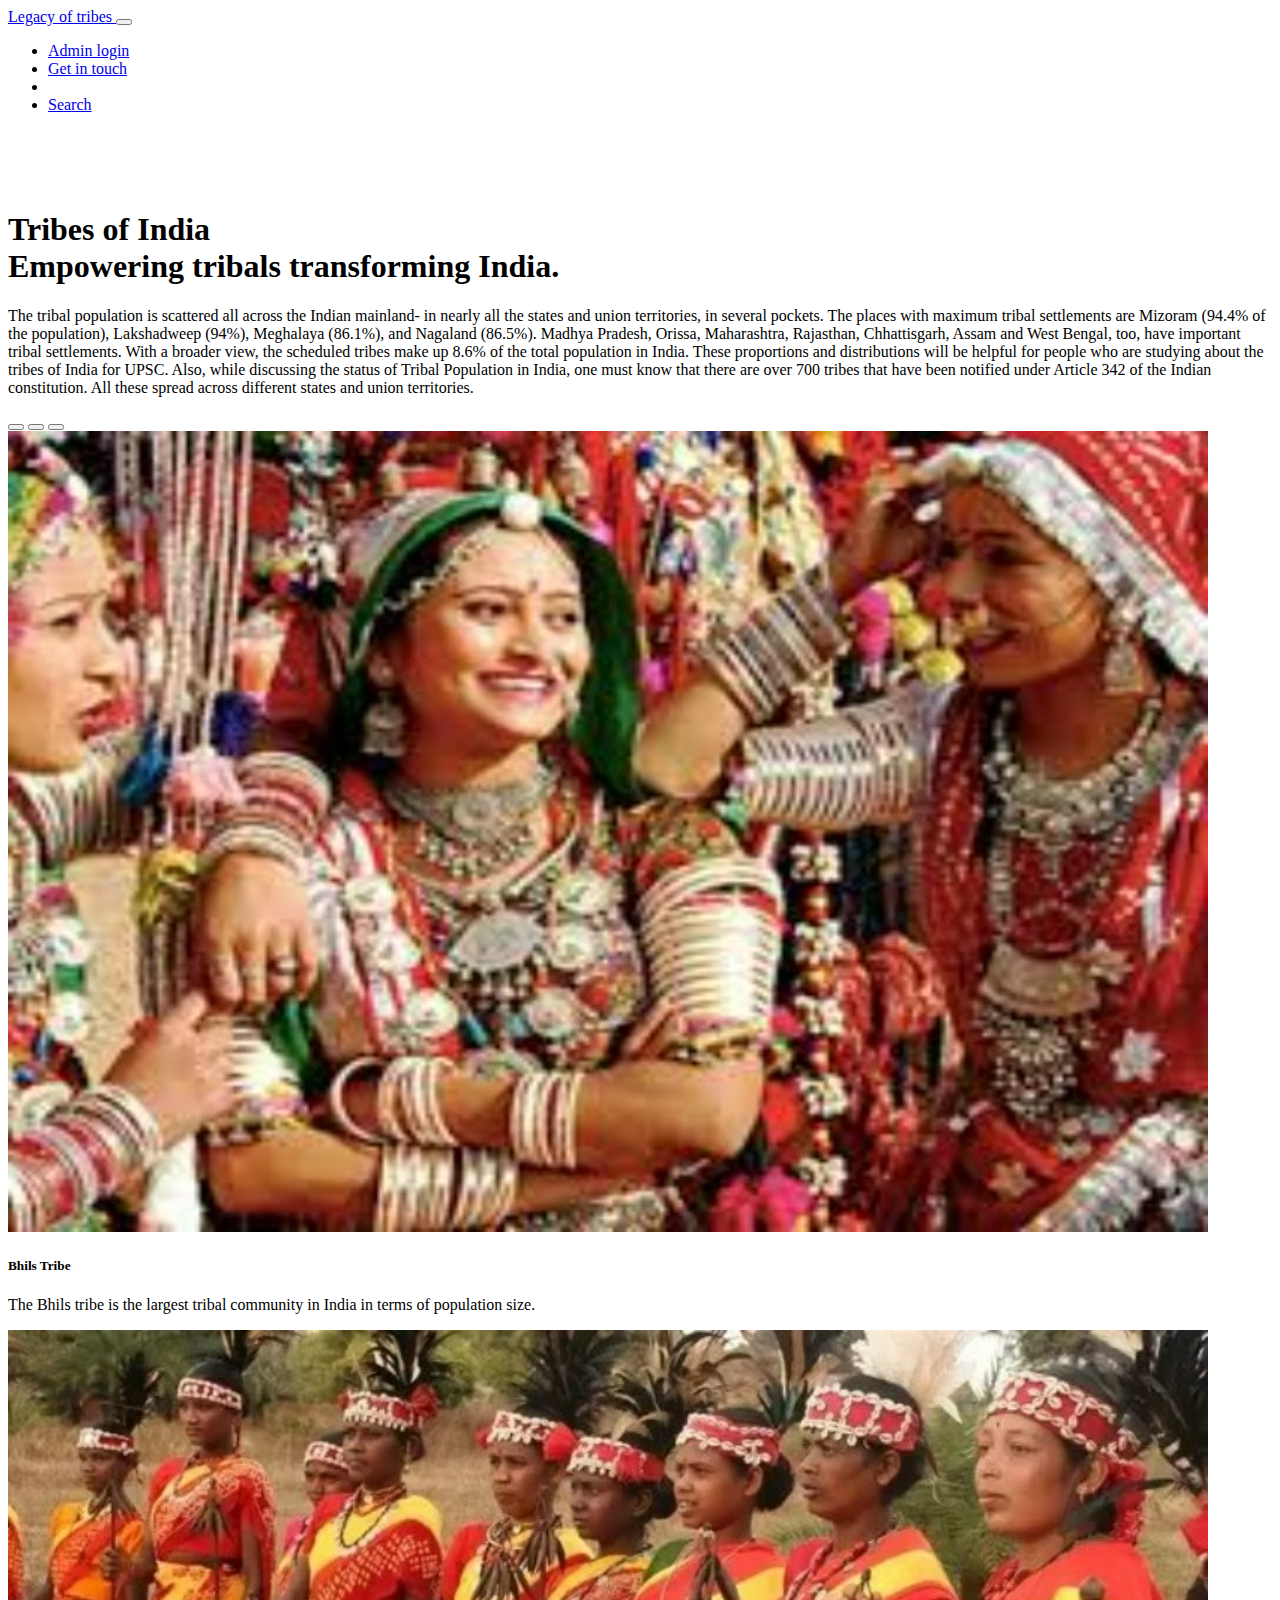
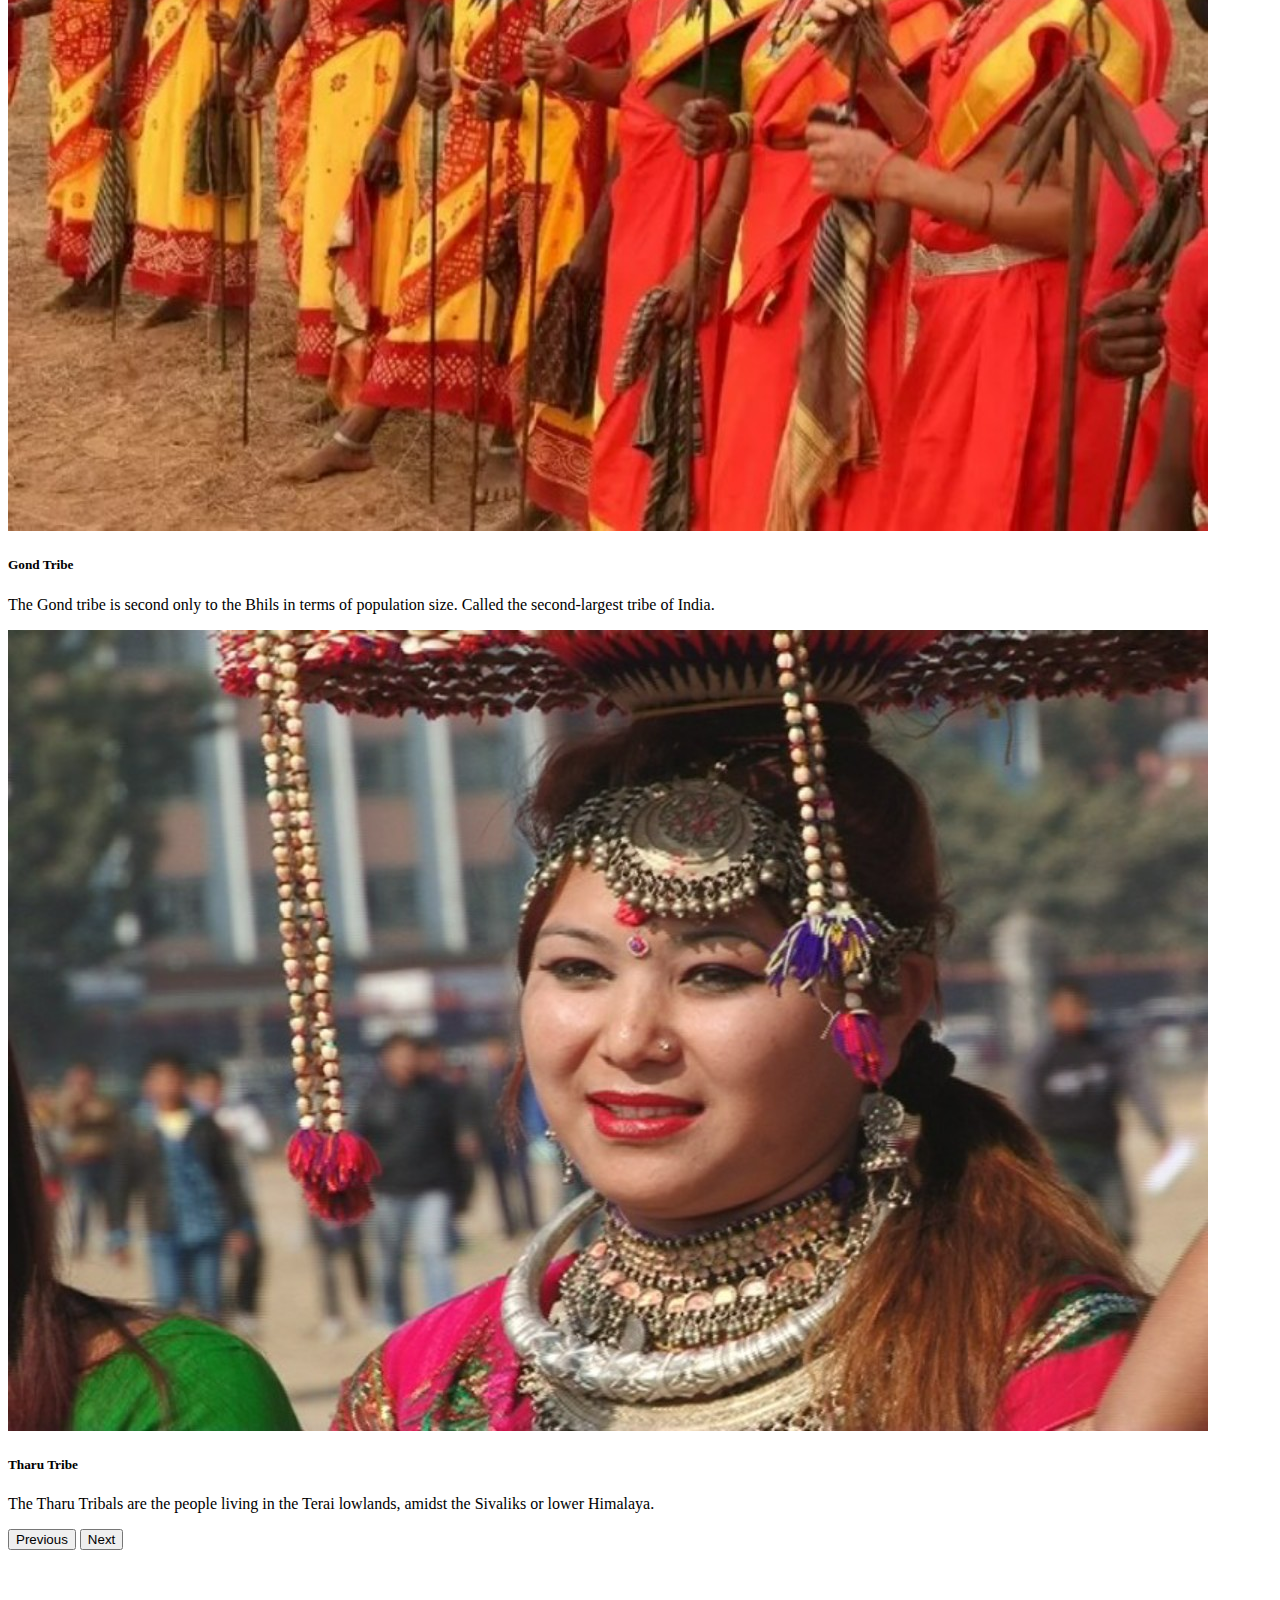
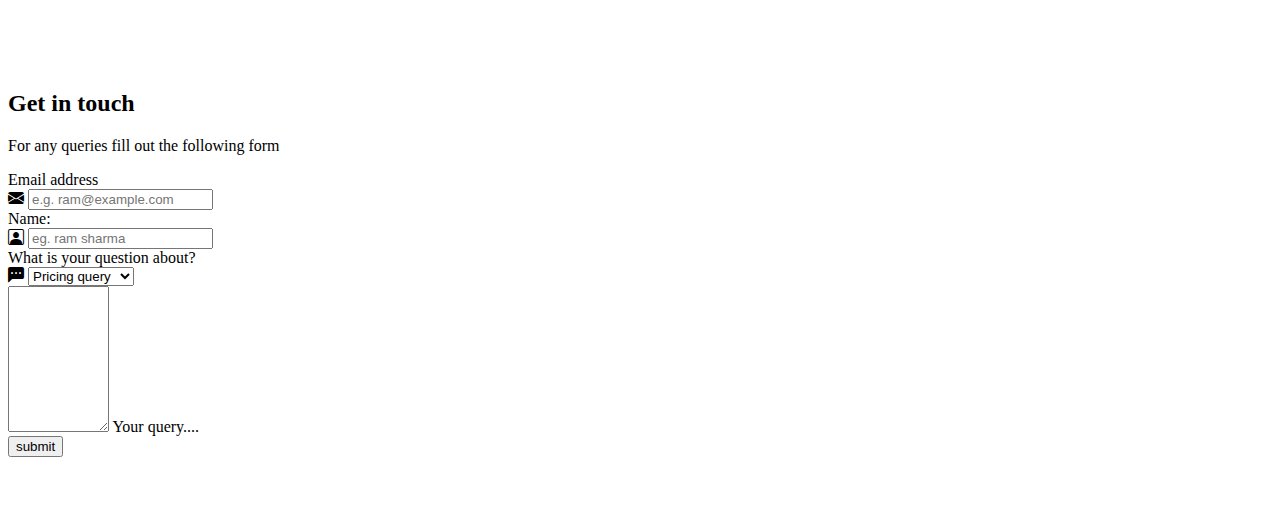
<file: index.html>
<!DOCTYPE html>
<html lang="en">

<head>
  <meta charset="UTF-8">
  <meta http-equiv="X-UA-Compatible" content="IE=edge">
  <meta name="viewport" content="width=device-width, initial-scale=1.0">
  <link href="https://cdn.jsdelivr.net/npm/bootstrap@5.2.0/dist/css/bootstrap.min.css" rel="stylesheet"
    integrity="sha384-gH2yIJqKdNHPEq0n4Mqa/HGKIhSkIHeL5AyhkYV8i59U5AR6csBvApHHNl/vI1Bx" crossorigin="anonymous">
  <link rel="stylesheet" href="https://cdn.jsdelivr.net/npm/bootstrap-icons@1.9.1/font/bootstrap-icons.css">
  <title>Tribes</title>
  <style>
    section {
      padding: 60px 0;
    }
  </style>
</head>

<body>



  <!--                               Nav bar                             -->

  <nav class="navbar navbar-expand-md bg-danger">
    <div class="container-fluid">
      <a class="navbar-brand text-light" href="#intro">

        <span class="fw-bold text-light">Legacy of tribes
        </span></a>

      <button class="navbar-toggler" type="button" data-bs-toggle="collapse" data-bs-target="#navbarSupportedContent"
        aria-controls="navbarSupportedContent" aria-expanded="false" aria-label="Toggle navigation">
        <span class="navbar-toggler-icon"></span>
      </button>





      <!--                                    Nav bar links                           -->


      <div class="collapse navbar-collapse justify-content-end align-center" id="navbarSupportedContent">

        <ul class="navbar-nav">

          <li class="nav-item">
            <a href="/login.html" class="nav-link text-light">Admin login</a>
          </li>

          <li class="nav-item">
            <a href="#contact" class="nav-link text-light">Get in touch</a>
          </li>

          <li class="nav-item d-md-none ">
            <a href="#pricing" class="nav-link text-light"></a>
          </li>

          <li class="nav-item ms-2 d-none d-md-inline text-light">
            <a href="#pricing" class="btn btn-secondary">Search</a>
          </li>

        </ul>

      </div>
    </div>
  </nav>


  <!--                                     intro section                       -->


  <section id="intro">
    <div class="container-xl my-5  bg-light" id="box1">
      <div class="row justify-content-evenly align-items-center ">
        <div class="col-md-5  text-md-start ">
          <h1>
            <div class="display-2">Tribes of India</div>
            <div class="display-5 text-muted">Empowering tribals transforming India.</div>
          </h1>
          <p class="lead my-5 text-muted fs-6">The tribal population is scattered all across the Indian mainland- in
            nearly all the states and union territories, in several pockets. The places with maximum tribal settlements
            are Mizoram (94.4% of the population), Lakshadweep (94%), Meghalaya (86.1%), and Nagaland (86.5%). Madhya
            Pradesh, Orissa, Maharashtra, Rajasthan, Chhattisgarh, Assam and West Bengal, too, have important tribal
            settlements. With a broader view, the scheduled tribes make up 8.6% of the total population in India. These
            proportions and distributions will be helpful for people who are studying about the tribes of India for
            UPSC.

            Also, while discussing the status of Tribal Population in India, one must know that there are over 700
            tribes that have been notified under Article 342 of the Indian constitution. All these spread across
            different states and union territories. </p>

        </div>
        <div class="col-md-5 text-center">

          <!--                                    Tool tips                 -->
          <span class="tt" data-bs-placement="bottom" title="Nova book cover">

            <div id="carouselExampleCaptions" class="carousel slide img-fluid d-none d-md-block "
              data-bs-ride="carousel" alt="cover">
              <div class="carousel-indicators">
                <button type="button" data-bs-target="#carouselExampleCaptions" data-bs-slide-to="0" class="active"
                  aria-current="true" aria-label="Slide 1"></button>
                <button type="button" data-bs-target="#carouselExampleCaptions" data-bs-slide-to="1"
                  aria-label="Slide 2"></button>
                <button type="button" data-bs-target="#carouselExampleCaptions" data-bs-slide-to="2"
                  aria-label="Slide 3"></button>
              </div>
              <div class="carousel-inner">
                <div class="carousel-item active">
                  <img src="/imgs/bhils.jpg" class="d-block w-100" alt="...">
                  <div class="carousel-caption d-none d-md-block">
                    <h5>Bhils Tribe</h5>
                    <p>The Bhils tribe is the largest tribal community in India in terms of population size.
                    </p>
                  </div>
                </div>
                <div class="carousel-item">
                  <img src="/imgs/gonds.jpg" class="d-block w-100" alt="...">
                  <div class="carousel-caption d-none d-md-block">
                    <h5>Gond Tribe</h5>
                    <p>The Gond tribe is second only to the Bhils in terms of population size. Called the second-largest
                      tribe of India.</p>
                  </div>
                </div>
                <div class="carousel-item">
                  <img src="/imgs/tharu.jpg" class="d-block w-100" alt="...">
                  <div class="carousel-caption d-none d-md-block">
                    <h5>Tharu Tribe</h5>
                    <p>The Tharu Tribals are the people living in the Terai lowlands, amidst the Sivaliks or lower
                      Himalaya.</p>
                  </div>
                </div>
              </div>
              <button class="carousel-control-prev" type="button" data-bs-target="#carouselExampleCaptions"
                data-bs-slide="prev">
                <span class="carousel-control-prev-icon" aria-hidden="true"></span>
                <span class="visually-hidden">Previous</span>
              </button>
              <button class="carousel-control-next" type="button" data-bs-target="#carouselExampleCaptions"
                data-bs-slide="next">
                <span class="carousel-control-next-icon" aria-hidden="true"></span>
                <span class="visually-hidden">Next</span>
              </button>
            </div>
          </span>
        </div>
      </div>
    </div>
  </section>


  <!--                        get in touch                                 -->

  <section id="contact">
    <div class="container-lg">
      <div class="text-center">
        <h2>Get in touch</h2>
        <p class="lead">For any queries fill out the following form</p>
      </div>

      <div class="row justify-content-center my-5">
        <div class="col-lg-6">
          <form action="">
            <lable class="form-lable" for="email">Email address</lable>
            <div class="mb-4 input-group">
              <span class="input-group-text">
                <i class="bi bi-envelope-fill"></i>
              </span>
              <input type="email" class="form-control" id="email" placeholder="e.g. ram@example.com">
            </div>

            <lable class="form-lable" for="name">Name:</lable>
            <div class="mb-4 input-group ">
              <span class="input-group-text">
                <i class="bi bi-person-square"></i>
              </span>
              <input type="text" class="form-control " id="name" placeholder="eg. ram sharma">

            </div>

            <lable class="form-lable" for="subject" id="subject">What is your question about?</lable>
            <div class="mb-4 input-group">
              <span class="input-group-text">
                <i class="bi bi-chat-left-dots-fill"></i>
              </span>
              <select id="subject" class="form-select">
                <option value="pricing" selected>Pricing query</option>
                <option value="content">Content query</option>
                <option value="other">Other query</option>
              </select>
            </div>

            <div class="form-floating  mt-5">
              <textarea id="query" cols="10" rows="10" class="form-control" style="height:140px  ;"></textarea>
              <label class="form-lable" for="query">Your query....</label>
            </div>
            <div class="mt-4 text-center">
              <button type="Submit" class="btn btn-secondary">submit</button>
            </div>

          </form>
        </div>
      </div>
    </div>
  </section>


  <script src="https://cdn.jsdelivr.net/npm/bootstrap@5.2.0/dist/js/bootstrap.bundle.min.js"
    integrity="sha384-A3rJD856KowSb7dwlZdYEkO39Gagi7vIsF0jrRAoQmDKKtQBHUuLZ9AsSv4jD4Xa"
    crossorigin="anonymous"></script>
  <script>

    const tooltips = document.querySelector('tt')
    tooltips.forEach(t => {
      new bootstrap.tooltip(t)
    });

  </script>
</body>

</html>
</file>
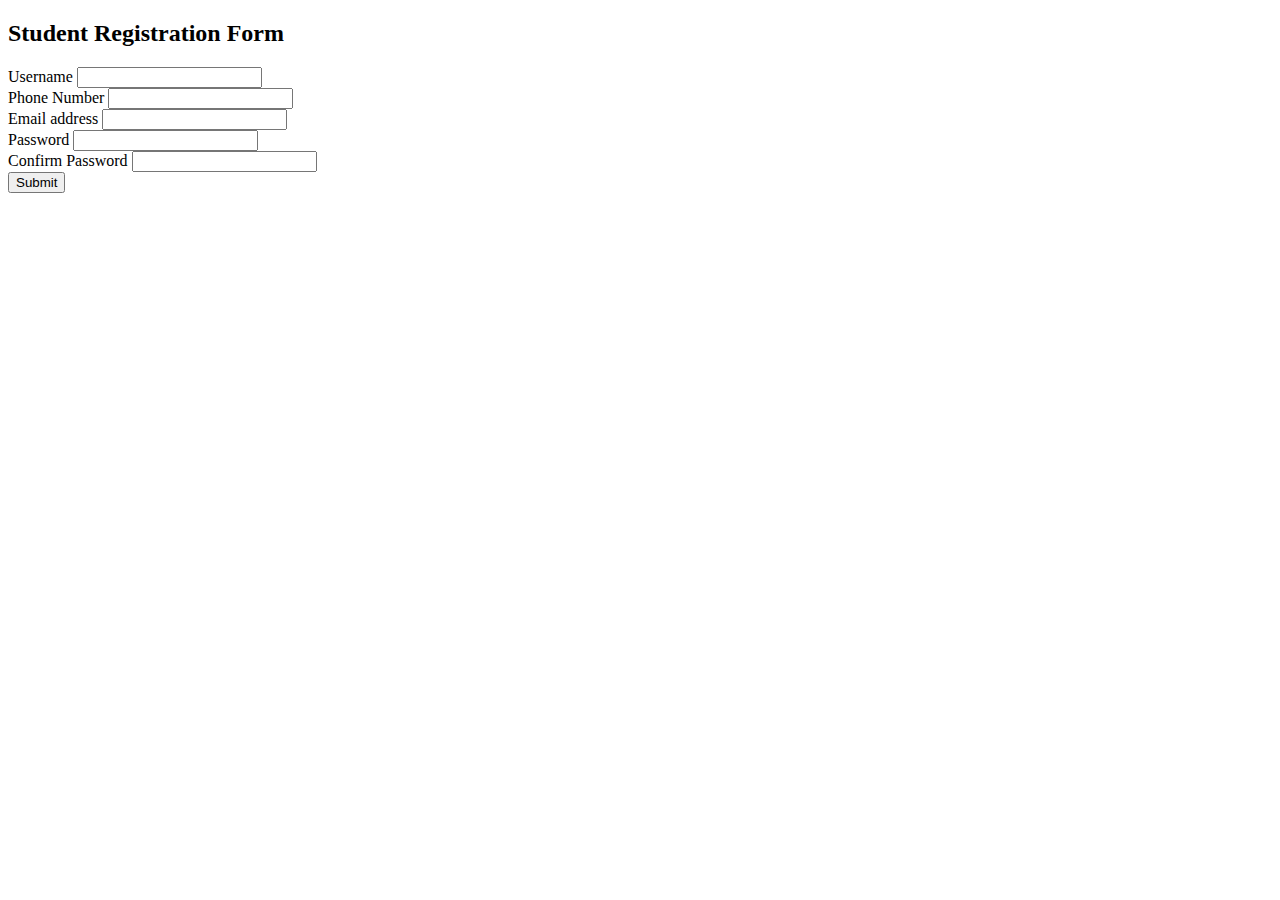
<file: lab4.html>
<!DOCTYPE html>
<html lang="en">

<head>
    <meta charset="UTF-8">
    <meta http-equiv="X-UA-Compatible" content="IE=edge">
    <meta name="viewport" content="width=device-width, initial-scale=1.0">
    <link href="https://cdn.jsdelivr.net/npm/bootstrap@5.2.0/dist/css/bootstrap.min.css" rel="stylesheet"
        integrity="sha384-gH2yIJqKdNHPEq0n4Mqa/HGKIhSkIHeL5AyhkYV8i59U5AR6csBvApHHNl/vI1Bx" crossorigin="anonymous">
    <title>Registration</title>
</head>

<body class="bg-dark">
    <div class="container-lg ">
        <h2 class = "my-4 text-light fw-bold">Student Registration Form</h2>
        <form name = "form" class="my-5 ">
            <div id = "email" class="mb-3">
                <label for="exampleInputEmail1" class="form-label text-light">Username</label>
                <input type="text" class="form-control" name="username">
            </div>
            
            <div class="mb-3">
                <label for="exampleInputEmail1" class="form-label text-light">Phone Number</label>
                <input id = "phone" type="number" class="form-control" name="phone">
            </div>

            <div class="mb-3">
                <label for="exampleInputEmail1" class="form-label text-light">Email address</label>
                <input type="email" class="form-control" name="email">
            </div>
           
            <div id = "name" class="mb-3">
                <label for="exampleInputPassword1" class="form-label text-light">Password</label>
                <input type="password" class="form-control" id="pass">
            </div>
            <div id = "name" class="mb-3">
                <label for="exampleInputPassword1" class="form-label text-light text-light">Confirm Password</label>
                <input type="password" class="form-control" id="cpass">
            </div>
            <button onclick = "validate()" type="submit" class="btn btn-primary">Submit</button>
        </form>
    </div>
    <script src="https://cdn.jsdelivr.net/npm/bootstrap@5.2.0/dist/js/bootstrap.bundle.min.js"
        integrity="sha384-A3rJD856KowSb7dwlZdYEkO39Gagi7vIsF0jrRAoQmDKKtQBHUuLZ9AsSv4jD4Xa"
        crossorigin="anonymous">
    </script>
</body>
<script>
    function validate()
    {
        var x = document.forms["form"]["username"].value;
        if(x == "") 
            alert("Username Cannot Be Empty!")
        var email = document.forms["form"]["email"].value;

        var validRegex = /^\w+([\.-]?\w+)@\w+([\.-]?\w+)(\.\w{2,3})+$/

        if(email == "" || !validRegex.test(email))
        {
            alert("Please Enter Correct Email!")
        }
       
        var y = document.getElementById("phone").value;
        var re = /^\d{10}$/;
        if(y == "" || y.length != 10)
        {
            alert("Please Enter Correct Phone Number!")
        }


        var pass = document.forms["form"]["pass"].value;
        var confirm = document.forms["form"]["cpass"].value;

        if(pass == "")
        {
            alert("Please Enter a Valid Password!")
        }

        if(confirm == "") 
        {
            alert("Please Check Confirm Password Field!")
        }
        
        if(pass != confirm)
        {
            alert("Passwords Do Not Match!")
        }
    }
</script>
</html>
</file>
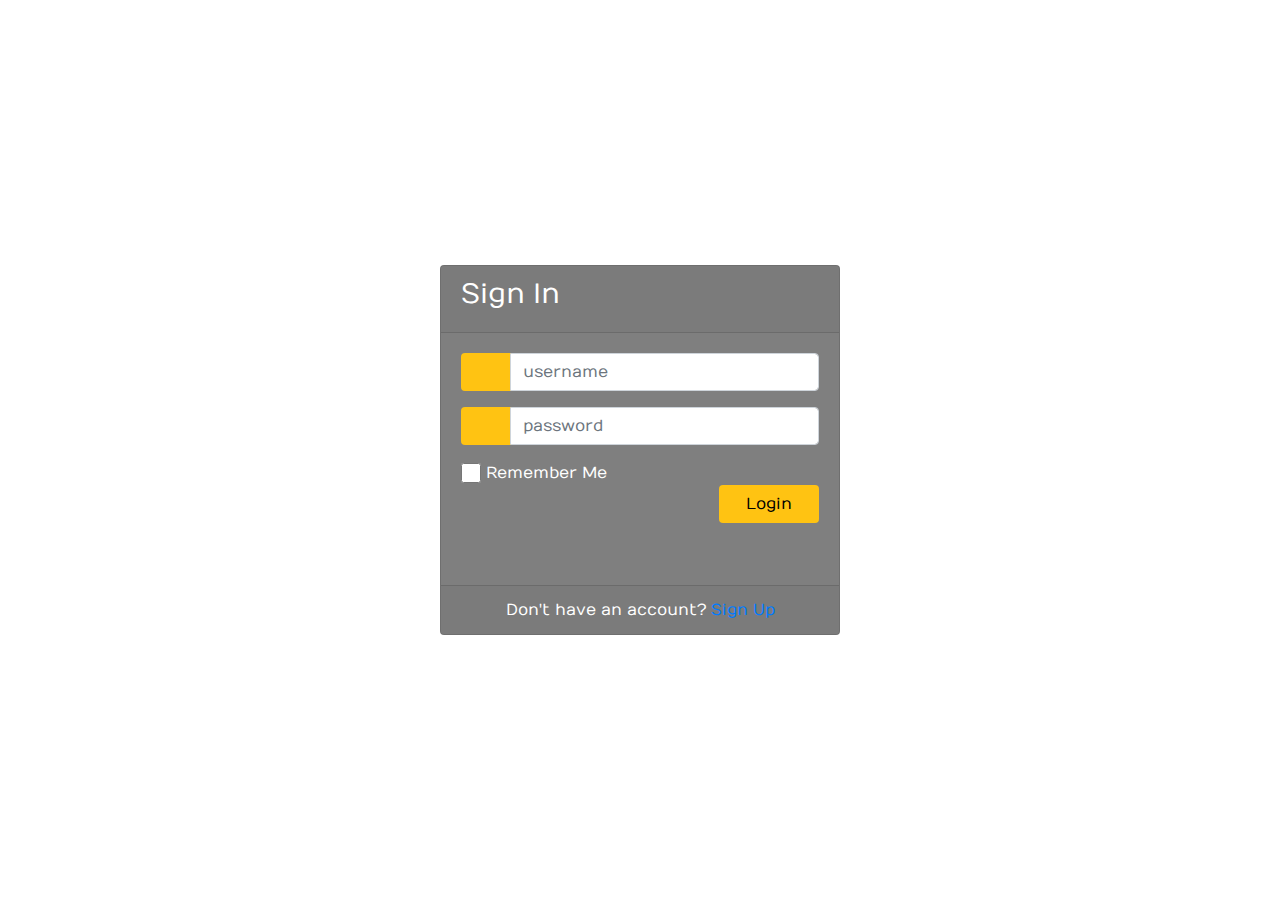
<file: login.html>
<link href="//maxcdn.bootstrapcdn.com/bootstrap/4.1.1/css/bootstrap.min.css" rel="stylesheet" id="bootstrap-css">
<script src="//maxcdn.bootstrapcdn.com/bootstrap/4.1.1/js/bootstrap.min.js"></script>
<script src="//cdnjs.cloudflare.com/ajax/libs/jquery/3.2.1/jquery.min.js"></script>
<!------ Include the above in your HEAD tag ---------->

<!DOCTYPE html>
<html>
<head>
	<title>Login Page</title>
   <!--Made with love by Mutiullah Samim -->
   
	<!--Bootsrap 4 CDN-->
	<link rel="stylesheet" href="https://stackpath.bootstrapcdn.com/bootstrap/4.1.3/css/bootstrap.min.css" integrity="sha384-MCw98/SFnGE8fJT3GXwEOngsV7Zt27NXFoaoApmYm81iuXoPkFOJwJ8ERdknLPMO" crossorigin="anonymous">
    
    <!--Fontawesome CDN-->
	<link rel="stylesheet" href="https://use.fontawesome.com/releases/v5.3.1/css/all.css" integrity="sha384-mzrmE5qonljUremFsqc01SB46JvROS7bZs3IO2EmfFsd15uHvIt+Y8vEf7N7fWAU" crossorigin="anonymous">

	<!--Custom styles-->
	<link rel="stylesheet" type="text/css" href="login.css">
</head>
<body>
<div class="container">
	<div class="d-flex justify-content-center h-100">
		<div class="card">
			<div class="card-header">
				<h3>Sign In</h3>
				<!-- <div class="d-flex justify-content-end social_icon">
					<span><i class="fab fa-facebook-square"></i></span>
					<span><i class="fab fa-google-plus-square"></i></span>
					<span><i class="fab fa-twitter-square"></i></span>
				</div> -->
			</div>
			<div class="card-body">
				<form>
					<div class="input-group form-group">
						<div class="input-group-prepend">
							<span class="input-group-text"><i class="fas fa-user"></i></span>
						</div>
						<input type="text" class="form-control" placeholder="username">
						
					</div>
					<div class="input-group form-group">
						<div class="input-group-prepend">
							<span class="input-group-text"><i class="fas fa-key"></i></span>
						</div>
						<input type="password" class="form-control" placeholder="password">
					</div>
					<div class="row align-items-center remember">
						<input type="checkbox">Remember Me
					</div>
					<div class="form-group">
						<input type="submit" value="Login" class="btn float-right login_btn">
					</div>
				</form>
			</div>
			<div class="card-footer">
				<div class="d-flex justify-content-center links">
					Don't have an account?<a href="signup.html">Sign Up</a>
				</div>
				<!-- <div class="d-flex justify-content-center">
					<a href="#">Forgot your password?</a>
				</div> -->
			</div>
		</div>
	</div>
</div>
</body>
</html>
</file>
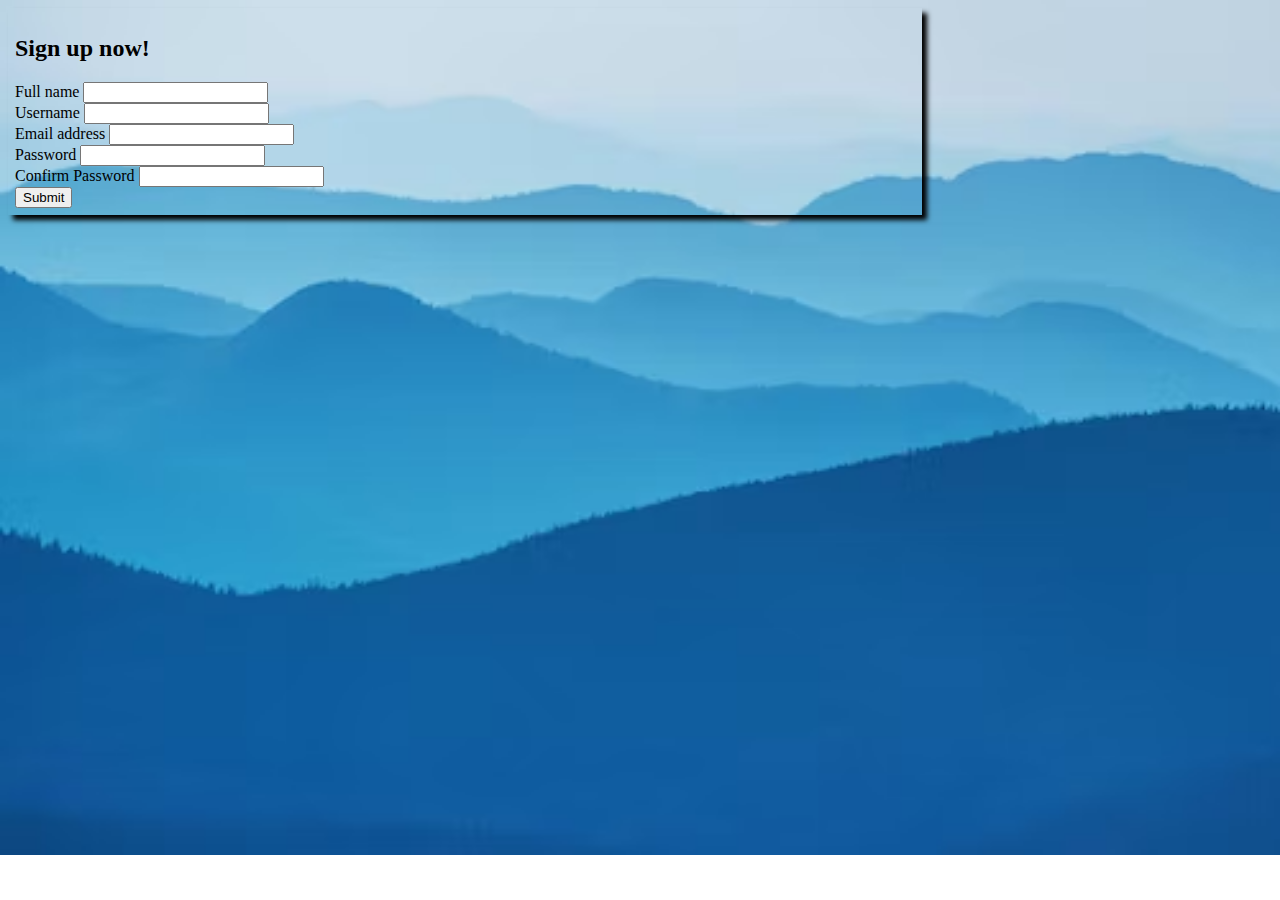
<file: signup.html>
<!DOCTYPE html>
<html lang="en">

<head>
    <meta charset="UTF-8">
    <meta http-equiv="X-UA-Compatible" content="IE=edge">
    <meta name="viewport" content="width=device-width, initial-scale=1.0">
    <link href="https://cdn.jsdelivr.net/npm/bootstrap@5.2.0/dist/css/bootstrap.min.css" rel="stylesheet"
        integrity="sha384-gH2yIJqKdNHPEq0n4Mqa/HGKIhSkIHeL5AyhkYV8i59U5AR6csBvApHHNl/vI1Bx" crossorigin="anonymous">
    <title>Registration</title>

    <style>
    
    body{
        background-image: url(/imgs/back);
        background-repeat: no-repeat;
        background-size: cover;
    }
    #box{
        display: block;
        width: 900px;
        box-shadow: 5px 5px 5px;
        padding: 7px;
    }
    </style>
</head>

<body >
    <div class="container-lg my-5  border border-1 bg-light" id="box">
        <h2 class = "my-4 text-dark fw-bold text-center">Sign up now!</h2>
        
        <form name = "form" class="my-5 ">
            
            <div class="mb-3 ">
                <label for="exampleInputEmail1" class="form-label text-dark">Full name</label>
                <input id = "name" type="name" class="form-control " name="name">
            </div>
            <div id = "email" class="mb-3">
                <label for="exampleInputEmail1" class="form-label text-dark">Username</label>
                <input type="text" class="form-control" name="username">
            </div>
            
            <div class="mb-3">
                <label for="exampleInputEmail1" class="form-label text-dark">Email address</label>
                <input type="email" class="form-control" name="email">
            </div>
            
            <div id = "name" class="mb-3">
                <label for="exampleInputPassword1" class="form-label text-dark">Password</label>
                <input type="password" class="form-control" id="pass">
            </div>
            <div id = "name" class="mb-3">
                <label for="exampleInputPassword1" class="form-label text-light text-dark">Confirm Password</label>
                <input type="password" class="form-control" id="cpass">
            </div>

            <div class="sumit d-flex justify-content-center">
                <button onclick = "validate()" type="submit" class="btn btn-primary ">Submit</button>
            </div>
           
        </form>
    </div>
    <script src="https://cdn.jsdelivr.net/npm/bootstrap@5.2.0/dist/js/bootstrap.bundle.min.js"
    integrity="sha384-A3rJD856KowSb7dwlZdYEkO39Gagi7vIsF0jrRAoQmDKKtQBHUuLZ9AsSv4jD4Xa"
    crossorigin="anonymous">
    </script>
    <script src="signup.js"></script>
    <div class="container1"></div>
</body>
<!-- <script>
    function validate()
    {
        var x = document.forms["form"]["username"].value;
        if(x == "") 
            alert("Username Cannot Be Empty!")
        var email = document.forms["form"]["email"].value;

        var validRegex = /^\w+([\.-]?\w+)@\w+([\.-]?\w+)(\.\w{2,3})+$/

        if(email == "" || !validRegex.test(email))
        {
            alert("Please Enter Correct Email!")
        }
       
        var y = document.getElementById("phone").value;
        var re = /^\d{10}$/;
        if(y == "" || y.length != 10)
        {
            alert("Please Enter Correct Phone Number!")
        }


        var pass = document.forms["form"]["pass"].value;
        var confirm = document.forms["form"]["cpass"].value;

        if(pass == "")
        {
            alert("Please Enter a Valid Password!")
        }

        if(confirm == "") 
        {
            alert("Please Check Confirm Password Field!")
        }
        
        if(pass != confirm)
        {
            alert("Passwords Do Not Match!")
        }
    }
</script> -->
</html>
</file>
<file: login.css>
@import url('https://fonts.googleapis.com/css?family=Numans');

html,body{
background-image: url('http://getwallpapers.com/wallpaper/full/a/5/d/544750.jpg');
background-size: cover;
background-repeat: no-repeat;
height: 100%;
font-family: 'Numans', sans-serif;
}

.container{
height: 100%;
align-content: center;
}

.card{
height: 370px;
margin-top: auto;
margin-bottom: auto;
width: 400px;
background-color: rgba(0,0,0,0.5) !important;
}

.social_icon span{
font-size: 60px;
margin-left: 10px;
color: #FFC312;
}

.social_icon span:hover{
color: white;
cursor: pointer;
}

.card-header h3{
color: white;
}

.social_icon{
position: absolute;
right: 20px;
top: -45px;
}

.input-group-prepend span{
width: 50px;
background-color: #FFC312;
color: black;
border:0 !important;
}

input:focus{
outline: 0 0 0 0  !important;
box-shadow: 0 0 0 0 !important;

}

.remember{
color: white;
}

.remember input
{
width: 20px;
height: 20px;
margin-left: 15px;
margin-right: 5px;
}

.login_btn{
color: black;
background-color: #FFC312;
width: 100px;
}

.login_btn:hover{
color: black;
background-color: white;
}

.links{
color: white;
}

.links a{
margin-left: 4px;
}
</file>
